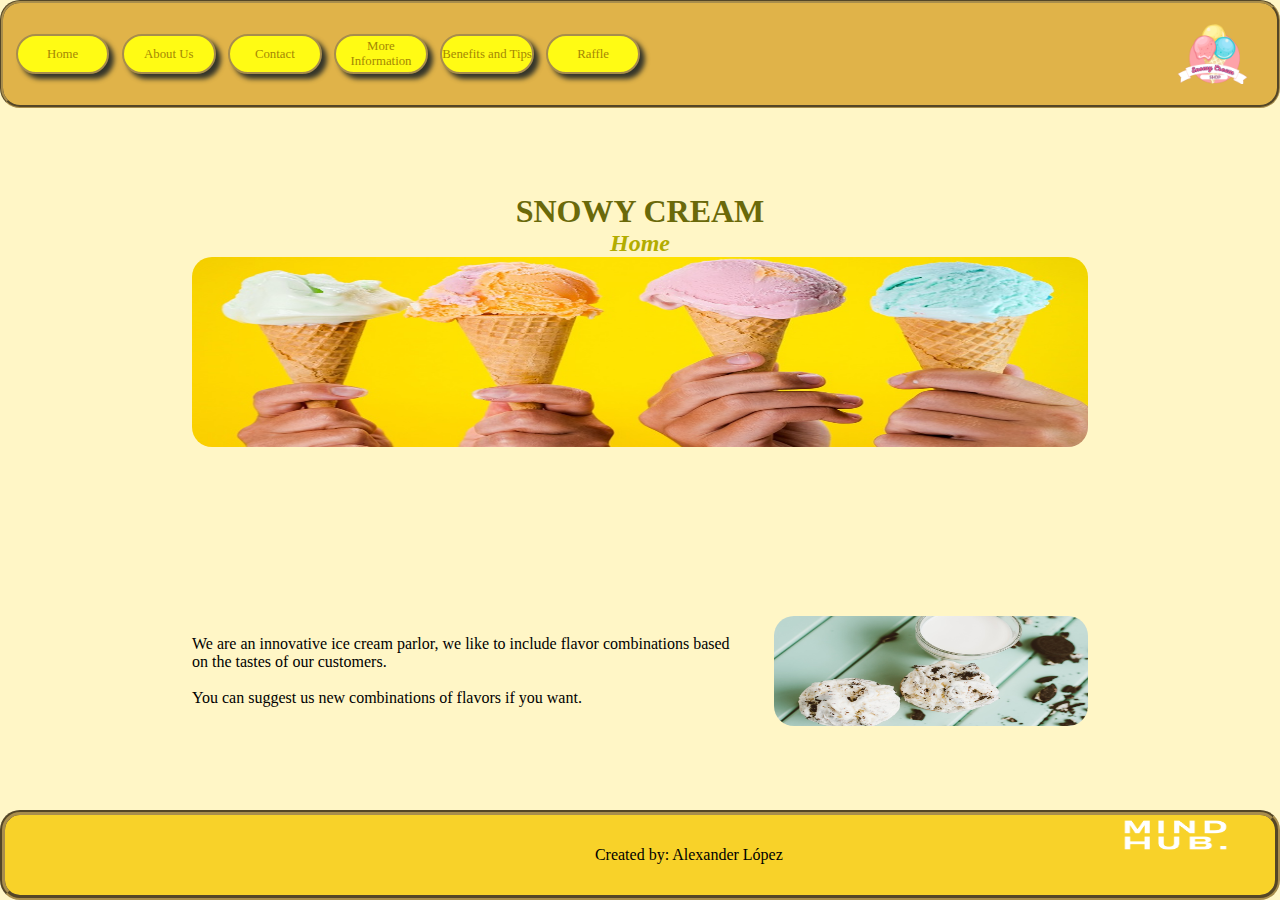
<file: index.html>
<!DOCTYPE html>
<html lang="en">

<head>
    <meta charset="UTF-8">
    <meta name="viewport" content="width=device-width, initial-scale=1.0">
    <meta name="description" content="The best IceScream in the city">
    <link rel="stylesheet" href="./assets/style/style.css">
    <link rel="shortcut icon" href="./assets/images/favicon.png" type="image/x-icon">
    <title>SNOWY CREAM - Home</title>
</head>

<body>
    <div class="layout">
        <header class="header">
            <div class="divTop">
                <nav class="navbar">
                    <a class="link" href="#">Home</a>
                    <a class="link" href="./pages/about.html">About Us</a>
                    <a class="link" href="./pages/contact.html">Contact</a>
                    <a class="link" href="./pages/information.html">More Information</a>
                    <a class="link" href="./pages/benefitsTips.html">Benefits and Tips</a>
                    <a class="link" href="./pages/raffle.html">Raffle</a>
                </nav>
                <img class="logo" src="./assets/images/logo.png" alt="Logo SNOWY CREAM">
            </div>
        </header>
        <main class="main">
            <section class="section">
                <h1 class="title">SNOWY CREAM</h1>
                <h2 class="t2">Home</h2>
                <img class="bannerImg" src="./assets/images/icecream.jpg" alt="img Banner">
            </section>
            <section class="section section2">
                <div class="art1">
                    <p class="p1">We are an innovative ice cream parlor, we like to include flavor combinations
                        based on the tastes of our customers. <br><br>You can suggest us new combinations of flavors
                        if you want.
                    </p>
                    <img class="img2" src="./assets/images/two-icecream.jpg" alt="image 3">
                </div>
            </section>
        </main>
        <footer class="footer">
            <div class="divBottom">
                <p class="textFooter">Created by: Alexander López</p>
                <img class="mindHub" src="./assets/images/logo_blanco.ca1738c0.webp" alt="logoMindHub">
            </div>
        </footer>
    </div>
</body>

</html>
</file>
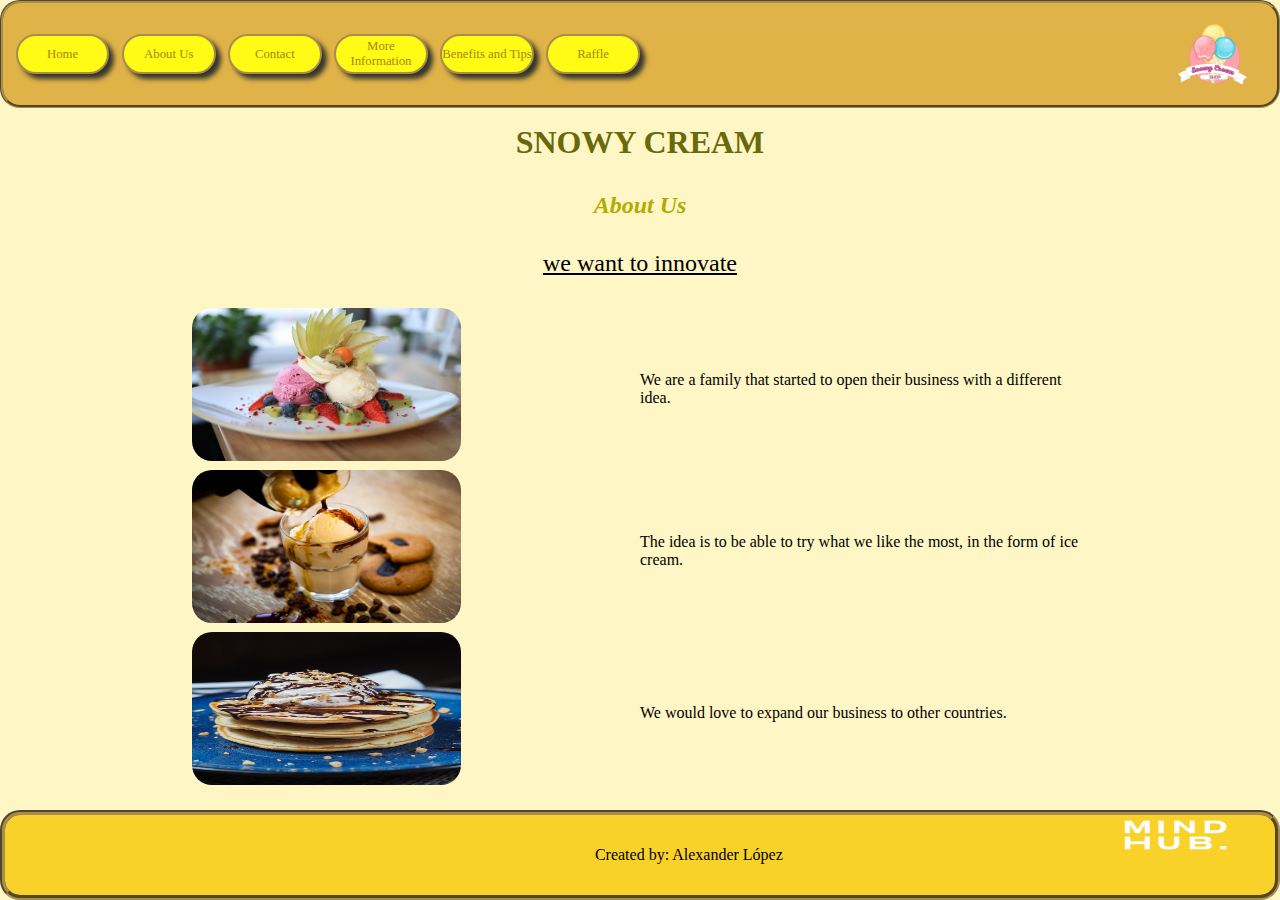
<file: pages/about.html>
<!DOCTYPE html>
<html lang="en">

<head>
    <meta charset="UTF-8">
    <meta name="viewport" content="width=device-width, initial-scale=1.0">
    <meta name="description" content="The best IceScream in the city">
    <link rel="stylesheet" href="../assets/style/style.css">
    <link rel="shortcut icon" href="../assets/images/favicon.png" type="image/x-icon">
    <title>SNOWY CREAM - About Us</title>
</head>

<body>
    <div class="layout">

        <header class="header">
            <div class="divTop">
                <nav class="navbar">
                    <a class="link" href="../index.html">Home</a>
                    <a class="link" href="#">About Us</a>
                    <a class="link" href="../pages/contact.html">Contact</a>
                    <a class="link" href="../pages/information.html">More Information</a>
                    <a class="link" href="../pages/benefitsTips.html">Benefits and Tips</a>
                    <a class="link" href="./raffle.html">Raffle</a>
                </nav>
                <img class="logo" src="../assets/images/logo.png" alt="Logo SNOWY CREAM">
            </div>
        </header>

        <main class="main">
            <h1 class="title">SNOWY CREAM</h1>
            <h2 class="t2">About Us</h2>
            <p class="p2 uLine">we want to innovate</p>
            <div class="global">
                <div class="imados">
                    <img src="../assets/images/image1.jpg" alt="" class="img3">
                    <p class="p2">We are a family that started to open their business with a different idea.</p>
                </div>
                <div class="imados">
                    <img src="../assets/images/image2.jpg" alt="imagen 2" class="img3">
                    <p class="p2">The idea is to be able to try what we like the most, in the form of ice cream.</p>
                </div>
                <div class="imados">
                    <img src="../assets/images/pancakes-ice.jpg" alt="imagen 3" class="img3">
                    <p class="p2">We would love to expand our business to other countries.</p>
                </div>
            </div>
        </main>
        <footer class="footer">
            <div class="divBottom">
                <p class="textFooter">Created by: Alexander López</p>
                <img class="mindHub" src="../assets/images/logo_blanco.ca1738c0.webp" alt="logoMindHub">
            </div>
        </footer>
    </div>
</body>

</html>
</file>
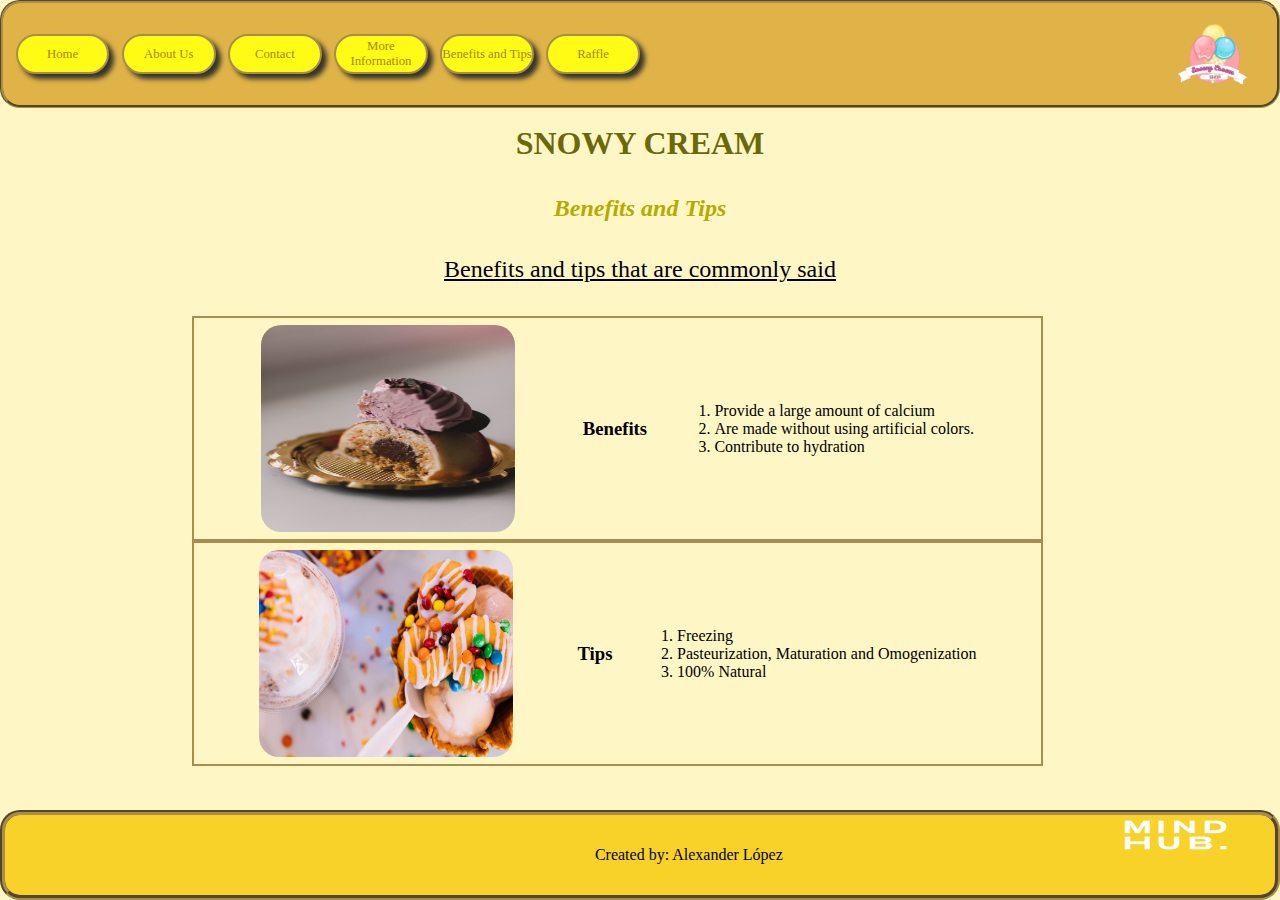
<file: pages/benefitsTips.html>
<!DOCTYPE html>
<html lang="en">

<head>
    <meta charset="UTF-8">
    <meta name="viewport" content="width=device-width, initial-scale=1.0">
    <meta name="description" content="The best IceScream in the city">
    <link rel="stylesheet" href="../assets/style/style.css">
    <link rel="shortcut icon" href="../assets/images/favicon.png" type="image/x-icon">
    <title>SNOWY CREAM - Benefits and Tips</title>
</head>

<body>
    <div class="layout">

        <header class="header">
            <div class="divTop">
                <nav class="navbar">
                    <a class="link" href="../index.html">Home</a>
                    <a class="link" href="./about.html">About Us</a>
                    <a class="link" href="./contact.html">Contact</a>
                    <a class="link" href="../pages/information.html">More Information</a>
                    <a class="link" href="#">Benefits and Tips</a>
                    <a class="link" href="./raffle.html">Raffle</a>
                </nav>
                <img class="logo" src="../assets/images/logo.png" alt="Logo SNOWY CREAM">
            </div>
        </header>
        <main class="main">
            <h1 class="title">SNOWY CREAM</h1>
            <h2 class="t2">Benefits and Tips</h2>
            <p class="p2 uLine">Benefits and tips that are commonly said</p>
            <div class="sublist">
                <div class="list">
                    <img src="../assets/images/candy-icecream.jpg" alt="img Banner" class="img5">
                    <h3 class="tip">Benefits</h3>
                    <ol class="liorg">
                        <li>Provide a large amount of calcium</li>
                        <li>Are made without using artificial colors.</li>
                        <li>Contribute to hydration</li>
                    </ol>
                </div>
                <div class="list">
                    <img src="../assets/images/cream-ice-copia.jpg" alt="img Banner" class="img5">
                    <h3 class="tip">Tips</h3>
                    <ol class="liorg">
                        <li>Freezing</li>
                        <li>Pasteurization, Maturation and Omogenization</li>
                        <li>100% Natural</li>
                    </ol>
                </div>
            </div>
        </main>
        <footer class="footer">
            <div class="divBottom">
                <p class="textFooter">Created by: Alexander López</p>
                <img class="mindHub" src="../assets/images/logo_blanco.ca1738c0.webp" alt="logoMindHub">
            </div>
        </footer>
    </div>
</body>

</html>
</file>
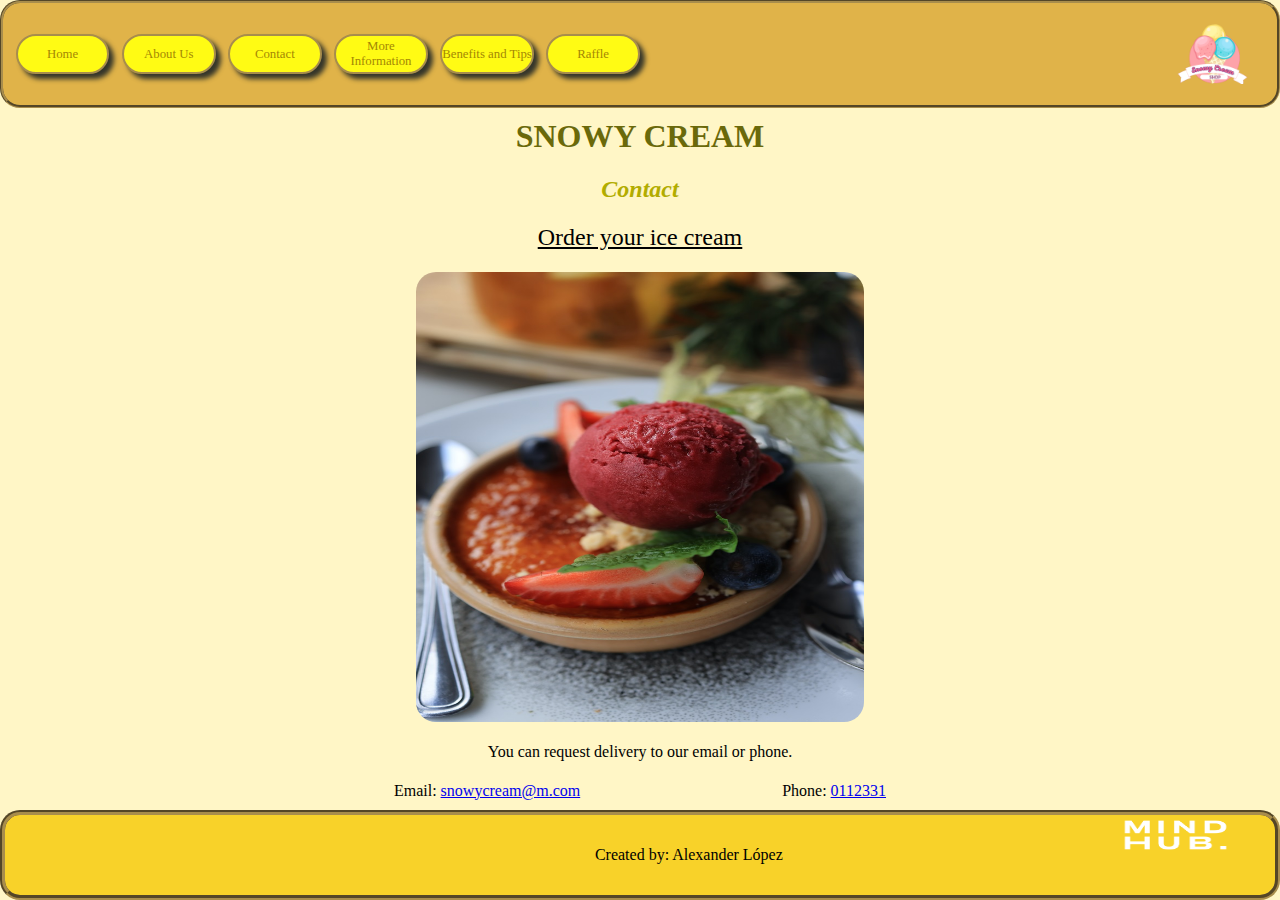
<file: pages/contact.html>
<!DOCTYPE html>
<html lang="en">

<head>
    <meta charset="UTF-8">
    <meta name="viewport" content="width=device-width, initial-scale=1.0">
    <meta name="description" content="The best IceScream in the city">
    <link rel="stylesheet" href="../assets/style/style.css">
    <link rel="shortcut icon" href="../assets/images/favicon.png" type="image/x-icon">
    <title>SNOWY CREAM - Contact</title>
</head>

<body>
    <div class="layout">

        <header class="header">
            <div class="divTop">
                <nav class="navbar">
                    <a class="link" href="../index.html">Home</a>
                    <a class="link" href="./about.html">About Us</a>
                    <a class="link" href="#">Contact</a>
                    <a class="link" href="../pages/information.html">More Information</a>
                    <a class="link" href="../pages/benefitsTips.html">Benefits and Tips</a>
                    <a class="link" href="./raffle.html">Raffle</a>
                </nav>
                <img class="logo" src="../assets/images/logo.png" alt="Logo SNOWY CREAM">
            </div>
        </header>
        <main class="main">
            <h1 class="title">SNOWY CREAM</h1>
            <h2 class="t2">Contact</h2>
            <p class="p2 uLine">Order your ice cream</p>
            <img src="../assets/images/redcream-copia.jpg" alt="img Banner" class="img4" >
            <p class="p3">You can request delivery to our email or phone.</p>
            <div class="contact">
                <p class="p3 info">Email: <a href="#">snowycream@m.com</a></p>
                <p class="p3 info">Phone: <a href="#">0112331</a></p>
            </div>
        </main>
        <footer class="footer">
            <div class="divBottom">
                <p class="textFooter">Created by: Alexander López</p>
                <img class="mindHub" src="../assets/images/logo_blanco.ca1738c0.webp" alt="logoMindHub">
            </div>
        </footer>
    </div>
</body>

</html>
</file>
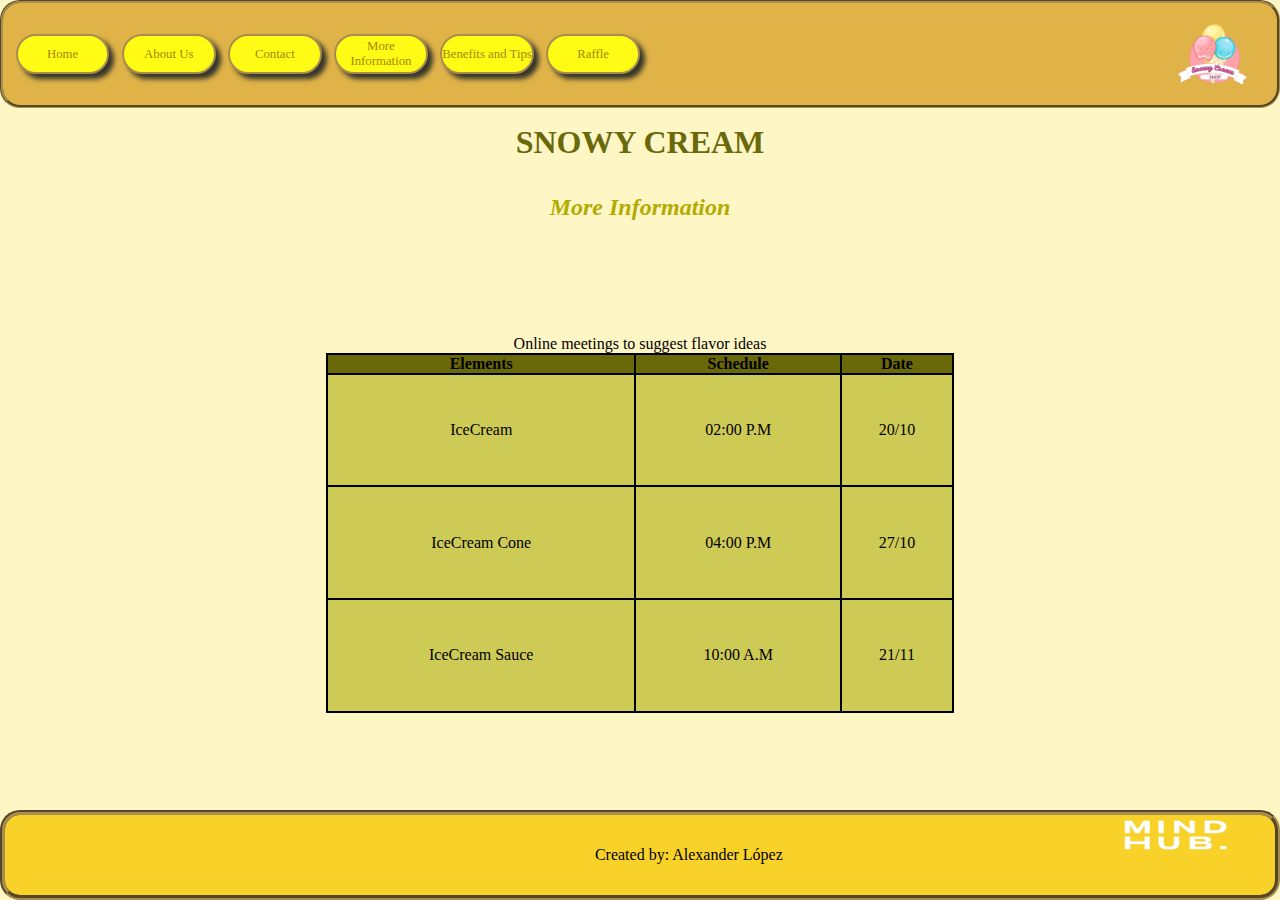
<file: pages/information.html>
<!DOCTYPE html>
<html lang="en">

<head>
    <meta charset="UTF-8">
    <meta name="viewport" content="width=device-width, initial-scale=1.0">
    <meta name="description" content="The best IceScream in the city">
    <link rel="stylesheet" href="../assets/style/style.css">
    <link rel="shortcut icon" href="../assets/images/favicon.png" type="image/x-icon">
    <title>SNOWY CREAM - More Information</title>
</head>



<body>
    <div class="layout">

        <header class="header">
            <div class="divTop">
                <nav class="navbar">
                    <a class="link" href="../index.html">Home</a>
                    <a class="link" href="./about.html">About Us</a>
                    <a class="link" href="./contact.html">Contact</a>
                    <a class="link" href="#">More Information</a>
                    <a class="link" href="../pages/benefitsTips.html">Benefits and Tips</a>
                    <a class="link" href="./raffle.html">Raffle</a>
                </nav>
                <img class="logo" src="../assets/images/logo.png" alt="Logo SNOWY CREAM">
            </div>
        </header>
        <main class="main">
            <h1 class="title">SNOWY CREAM</h1>
            <h2 class="t2">More Information</h2>

            <div class="subtable1">
                <div class="subtable2">
                    <table class="table">
                        <caption class="caption">Online meetings to suggest flavor ideas</caption>
                        <thead>
                            <tr>
                                <th>Elements</th>
                                <th>Schedule</th>
                                <th>Date</th>
                            </tr>
                        </thead>
                        <tbody>
                            <tr>
                                <td>IceCream</td>
                                <td>02:00 P.M</td>
                                <td>20/10</td>
                            </tr>
                            <tr>
                                <td>IceCream Cone</td>
                                <td>04:00 P.M</td>
                                <td>27/10</td>
                            </tr>
                            <tr>
                                <td>IceCream Sauce</td>
                                <td>10:00 A.M</td>
                                <td>21/11</td>
                            </tr>
                        </tbody>
                    </table>
                </div>
            </div>
        </main>
        <footer class="footer">
            <div class="divBottom">
                <p class="textFooter">Created by: Alexander López</p>
                <img class="mindHub" src="../assets/images/logo_blanco.ca1738c0.webp" alt="logoMindHub">
            </div>
        </footer>
    </div>
</body>

</html>
</file>
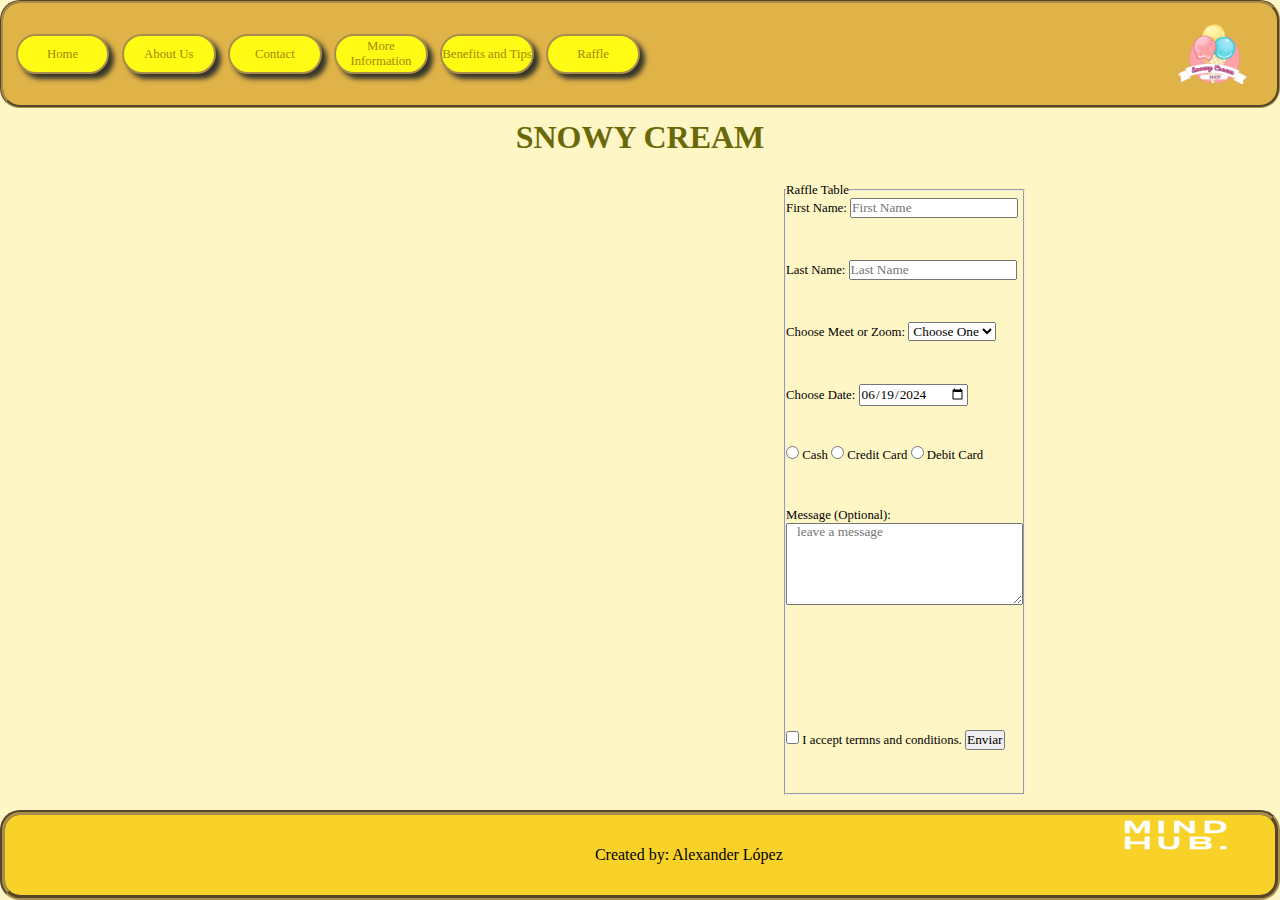
<file: pages/raffle.html>
<!DOCTYPE html>
<html lang="en">

<head>
    <meta charset="UTF-8">
    <meta name="viewport" content="width=device-width, initial-scale=1.0">
    <meta name="description" content="The best IceScream in the city">
    <link rel="stylesheet" href="../assets/style/style.css">
    <link rel="shortcut icon" href="../assets/images/favicon.png" type="image/x-icon">
    <title>SNOWY CREAM - Raffle</title>
</head>

<body>
    <div class="layout">


        <header class="header">
            <div class="divTop">
                <nav class="navbar">
                    <a class="link" href="../index.html">Home</a>
                    <a class="link" href="./about.html">About Us</a>
                    <a class="link" href="../pages/contact.html">Contact</a>
                    <a class="link" href="../pages/information.html">More Information</a>
                    <a class="link" href="../pages/benefitsTips.html">Benefits and Tips</a>
                    <a class="link" href="#">Raffle</a>
                </nav>
                <img class="logo" src="../assets/images/logo.png" alt="Logo SNOWY CREAM">
            </div>
        </header>

        <main class="main">
            <h1 class="title">SNOWY CREAM</h1>
            <div class="mapraff">
                <iframe
                    src="https://www.google.com/maps/embed?pb=!1m18!1m12!1m3!1d3302.362326224978!2d-118.35588102545326!3d34.13707127312515!2m3!1f0!2f0!3f0!3m2!1i1024!2i768!4f13.1!3m3!1m2!1s0x80c2be4f253238cf%3A0xd3dd5027799c9a71!2sLos%20Estudios%20Universal%20Hollywood!5e0!3m2!1ses-419!2sco!4v1718738032980!5m2!1ses-419!2sco"
                    allowfullscreen="" loading="lazy" referrerpolicy="no-referrer-when-downgrade" class="map"></iframe>
                <div class="div-form">
                    <form action="../pages/show_data.html" method="get" class="form">
                        <fieldset class="fieldset">
                            <legend>Raffle Table</legend>
                            <div class="label">
                                <label for="name"><span class="letform">First Name:</span></label>
                                <input type="text" id="name" name="name" placeholder="First Name" required>
                            </div>
                            <div class="label">
                                <label for="lastname" class="label">Last Name:</label>
                                <input type="text" id="lastname" name="lasName" placeholder="Last Name" required>
                            </div>
                            <div class="label">
                                <label for="meeting" class="label">Choose Meet or Zoom:</label>
                                <select name="meeting" id="meeting" required>
                                    <option disabled selected>Choose One</option>
                                    <option value="meet" required>Meet</option>
                                    <option value="zoom">Zoom</option>
                                </select>
                            </div>
                            <div class="label">
                                <label for="date" class="label">Choose Date:</label>
                                <input type="date" id="date" name="date" value="2024-06-19">
                            </div>
                            <div class="label">
                                <input type="radio" name="payment" id="cash" value="cash">
                                <label for="cash">Cash</label>
                                <input type="radio" name="payment" id="credit" value="credit card" required>
                                <label for="credit">Credit Card</label>
                                <input type="radio" name="payment" id="debit" value="debit card">
                                <label for="debit">Debit Card</label>
                            </div>
                            <div class="label2">
                                <label>Message (Optional):</label><br>
                                <textarea name="message" id="messaje" placeholder="   leave a message" cols="30"
                                    rows="5"></textarea>
                            </div>
                            <div class="label">
                                <input type="checkbox" name="accept" id="check" required>
                                <label for="check">I accept termns and conditions.</label>
                                <input type="submit" value="Enviar">
                            </div>
                        </fieldset>

                    </form>
                </div>
            </div>
        </main>
        <footer class="footer">
            <div class="divBottom">
                <p class="textFooter">Created by: Alexander López</p>
                <img class="mindHub" src="../assets/images/logo_blanco.ca1738c0.webp" alt="logoMindHub">
            </div>
        </footer>


    </div>



</body>

</html>
</file>
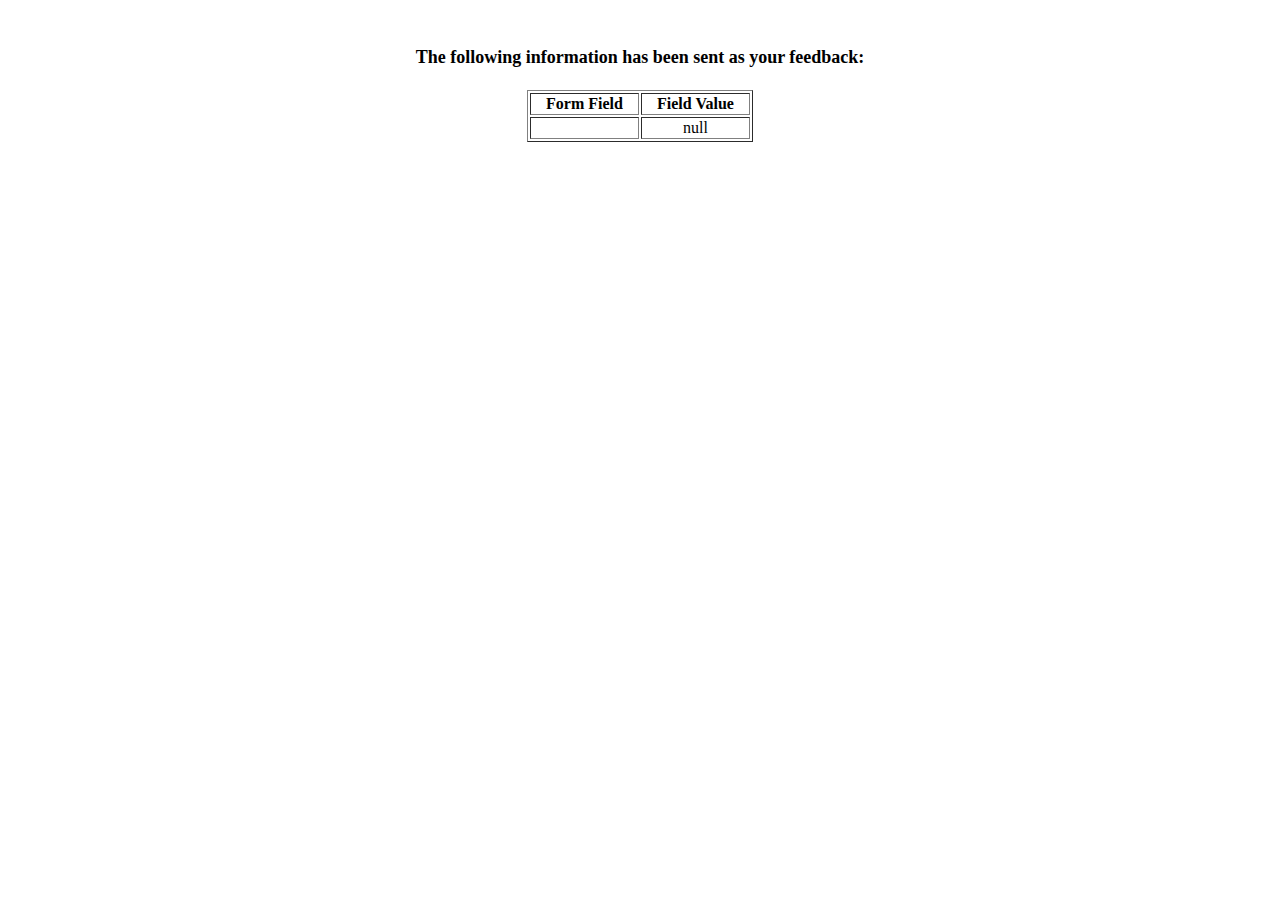
<file: pages/show_data.html>
<html>
<head>
<title>Feedback Sent</title>
</head>
<body>
<p align=center>&nbsp;</p>
<h1 align=center><font size="+1">The following information has been sent as your
  feedback:</font></h1>

<table border="1" align=center width="226">
  <tr>
    <th align="center">Form Field</th>
    <th align="center">Field Value</th>
  </tr>

<script language="javascript">
var args = location.search.substr(1).split('&');
for (var i = 0; i < args.length; ++i) {
  var parts = args[i].split('=');
  if (parts != null) {
    var field = parts[0];
    var value = parts[1];
    if (value == null) {
      value = "null"
    }
    else {
      value = '"' + unescape(value.replace(/\+/g, ' ')) + '"';
    }

    document.writeln('<tr><td align="center">' + field + '</td>');
    document.writeln('<td align="center">' + value + '</td></tr>');
  }
}
</script>

<noscript>
<tr><td>
<p>You need to turn on Javascript in your browser.</p>

<p>In Microsoft Internet Explorer 4 or greater:</p>
<ul>
<li>From the "Tools" menu (in IE 4, it's the "View" menu), select "Internet Options".</li>
<li>Click on the "Security" tab.</li>
<li>Click on the "Custom Level" button. (In IE 4, select "Custom"
and then click on "Settings...".)</li>
<li>Under "Active scripting" make sure "Enable" is selected.</li>
</ul>

<p>In Netscape version 4 or greater:</p>
<ul>
<li>From the <b>Edit</b> menu, select <b>Preferences</b>.</li>
<li>In the <b>Category</b> list on the left, click on the word "Advanced".</li>
<li>In the panel on the right, make sure "Enable JavaScript" is checked.</li>
<li>Click the <b>OK</b> button.</li>
</ul>

</td></tr>
</noscript>

</table>
</body>
</html>
</file>
<file: assets/style/style.css>
* {
    padding: 0;
    margin: 0;
    box-sizing: border-box;
    font-family: cursive;
}

.layout {
    display: flex;
    flex-direction: column;
    justify-content: space-around;
    background-color: #fff6c6;
    min-height: 100vh;
    align-items: center;
}

.header {
    min-height: 10vh;
    display: flex;
}

.divTop {
    display: flex;
    justify-content: space-between;
    width: 100vw;
    height: 12vh;
    background-color: #e0b349;
    border-radius: 20px;
    border: 3px groove #a88d4c;
    padding: 0px 1%;
    align-items: center;
}

.main {
    display: flex;
    width: 70%;
    flex-direction: column;
    justify-content: space-around;
    align-content: space-around;
    flex-grow: 1;
}

.navbar {
    width: 50%;
    height: 50px;
    display: flex;
    justify-content: space-between;
    align-items: center;
}

.logo {
    width: 8%;
    height: 60px;
    display: flex;
    vertical-align: middle;
    object-fit: cover;
}

.title {
    width: 100%;
    text-align: center;
    color: #6a690a;
    text-decoration: solid;
}

.link {
    display: flex;
    width: 15%;
    font-size: 0.8rem;
    height: 80%;
    flex-direction: column;
    justify-content: center;
    text-align: center;
    color: #a48804;
    text-decoration: none;
    background-color: #fffb14;
    border: 2px solid #a88d4c;
    border-radius: 50px;
    cursor: pointer;
    box-shadow: 5px 5px 5px 0px #34352a;
}

.link:hover {
    background-color: #a48804;
    color: #fffb14;
    box-shadow: 5px 5px 5px 0px #d5e65a;
}

.link:active {
    background-color: #272708;
}

li {
    align-items: center;

}

.t2 {
    color: #b2ac00;
    font-style: italic;
    text-align: center;
    font-size: 1.5em;
}

.sublist {
    width: 95%;
    height: 53vh;
    display: flex;
    flex-direction: column;
    align-items: center
}

.list {
    display: flex;
    flex-direction: row;
    justify-content: space-evenly;
    border: 2px solid #a88d4c;
    width: 100%;
    height: 25vh;
    align-items: center;
}

.tip {
    display: flex;
}

.caption {
    gap: 3vh;
}

.global {
    display: flex;
    flex-direction: column;
    width: 100%;
    justify-content: space-around;
}

.imados {
    width: 100%;
    height: 18vh;
    display: flex;
    justify-content: space-between;
}

.art1 {
    display: flex;
    align-items: center;
    justify-content: space-between;
}
.section {
    display: flex;
    width: 100%;
    flex-direction: column;
}

.bannerImg {
    display: flex;
    width: 100%;
    height: 190px;
    border-radius: 20px;
}

.img2 {
    display: flex;
    width: 35%;
    height: 110px;
    vertical-align: bottom;
    border-radius: 20px;
}

.img3 {
    width: 30%;
    height: 17vh;
    border-radius: 20px;
}

.img4 {
    width: 50%;
    height: 50vh;
    border-radius: 20px;
    align-self: center;
    border-radius: 20px;
}

.img5 {
    width: 30%;
    height: 23vh;
    border-radius: 20px;
}

.p1 {
    width: 60%;
    display: flex;
    text-align: justify;
    font-size: 1em;
    display: inline-block;
}

.p2 {
    font-size: 1em;
    width: 50%;
    display: inline-block;
    align-self: center;
}

.p3 {
    display: block;
    text-align: center;
}

.uLine {
    text-decoration: underline;
    font-size: 1.5em;
    text-align: center;
    display: block;
    width: 100%;
}

.info {
    display: inline-block;
    text-align: center;
}
.lides{
    display: flex;
    width: 40%;
    flex-direction: column;
    justify-content: space-around;
    list-style-image: url(../images/bineta.png);
}

.liorg {
    display: flex;
    flex-direction: column;
}

.subtable1 {
    width: 100%;
    height: 60vh;
    display: flex;
    justify-content: center;
}

.subtable2{
    width: 70%;
    height: 60vh;
    display: flex;
    flex-direction: column;
    justify-content: center;
}

.table {
    width: 100%;
    height: 40vh;
    border: 2px solid black;
    border-collapse: collapse;
    text-align: center;
    background-color: #ceca56;
}

th {
    border: 2px solid black;
    border-collapse: collapse;
    text-align: center;
    gap: 2%;
    background-color: #6a690a;
}

tr, td {
    border: 2px solid black;
    border-collapse: collapse;
    text-align: center;
    gap: 4%;
}

.map {
    width: 45%;
    height: 60vh;
    border: none
}


.contact {
    display: flex;
    justify-content: space-evenly;
}

.mapraff {
    display: flex;
    justify-content: space-around;
    align-items: center;
    width: 100%;
    height: 69vh;

}
.form {
    display: flex;
    width: 35%;
    height: 68vh;
    font-size: 0.8em;
}
.fieldset {
    display: flex;
    flex-direction: column;
    width: 100%;
    height: 68vh;
}

.label {
    width: 100%;
    height: 7vh;
    justify-content: center;
    align-items: center;
}

.label2 {
    width: 100%;
    height: 25vh;
}

.footer {
    min-height: 10vh;
}

.divBottom {
    display: flex;
    justify-content: space-between;
    width: 100vw;
    height: 10vh;
    background-color: #f8d229;
    border-radius: 20px;
    border: 5px groove #a88d4c;
    padding: 0px 40px;
}

.textFooter {
    width: 62%;
    display: flex;
    font-size: 1em;
    color: black;
    flex-direction: row;
    justify-content: flex-end;
    align-self: center;
}

.mindHub {
    width: 10%;
    height: 40px;
    vertical-align: middle;
}

@media only screen and (max-width: 1024px){
    .navbar {
        width: 56%;
        font-size: 12px;
        gap: 2px;
    }

    .img4 {
        width: 50%;
        height: 46vh;
    }
}

@media only screen and (max-width: 768px){
    .link {
        width: 56%;
        font-size: 10px;
        gap: 2px;
    }

    .list {
        width: 120%;
    }
}

@media only screen and (max-width: 768px){
    .list {
        width: 140%;
    }
    .mapraff {
        gap: 30px;
    }
}


@media only screen and (max-width: 551px){
    .divTop {
        justify-content: space-between;
        height: 28vh;
    }
}

@media only screen and (max-width: 551px){
    .link {
        width: 50%;
        font-size: 10px;
    }
}
@media only screen and (max-width: 551px){
    .logo {
        width: 20%;
    }
}
    @media only screen and (max-width: 551px){
    .img3 {
        width: 65%;
        height: 28vh;
    }
}

@media only screen and (max-width: 551px){
    .bannerIng {
        width: 95%;
    }
}


@media only screen and (max-width: 551px){
    .navbar {
        flex-direction: column;
        align-items: end;
        justify-content: center;
        width: 70%;
        height: 50px;
    }
}

@media only screen and (max-width: 551px){
    .textFooter {
        font-size: 0.7em;
        width: 68%; 
    }
}

@media only screen and (max-width: 551px){
    .mindHub {
        width: 20%;
    }
}

@media only screen and (max-width: 551px){
    .art1 {
        padding: 10px 0;
        flex-direction: column-reverse;
    }
}

@media only screen and (max-width: 551px){
    .button {
        width: 20px;
        height: 20px;
    }
}

@media only screen and (max-width: 551px){
    .imados {
        width: 100%;
        height: 41vh;
        flex-direction: column;
        align-items: center;
        justify-content: center;
    }
    .p2 {
        width: 90%;
    }
}

@media only screen and (max-width: 551px){
    .contact {
        flex-direction: column;
        text-align: center;
    }

    .img4 {
        width: 100%;
    }

@media only screen and (max-width: 551px){
    .subtable2 {
        width: 95%;
        height: 60vh;
    }
}

@media only screen and (max-width: 551px){
    .list {
        flex-direction: column;
        width: 95%;
        height: 80vh;
    }
    .img5 {
        width: 50%;
    }  
}

@media only screen and (max-width: 551px){
    .mapraff {
        flex-direction: column-reverse;
        align-items: center;
        width: 100%;
        height: 160vh;
    }
    .div-form {
        padding-left: 40px;
    }

    .map {
        width: 95%;
        height: 60vh;
    }

    .label {
        height: 12vh;
    }
    .fieldset {
        height: 80vh;
}
@media only screen and (max-width: 551px){
    .sublist {
        width: 100%;
        height: 155vh;
    }

    .main {
        width: 100%;
    }

    .img5 {
        width: 80%;
        height: 40vh;
    }

    .liorg {
        width: 50%;
    }
}
</file>
